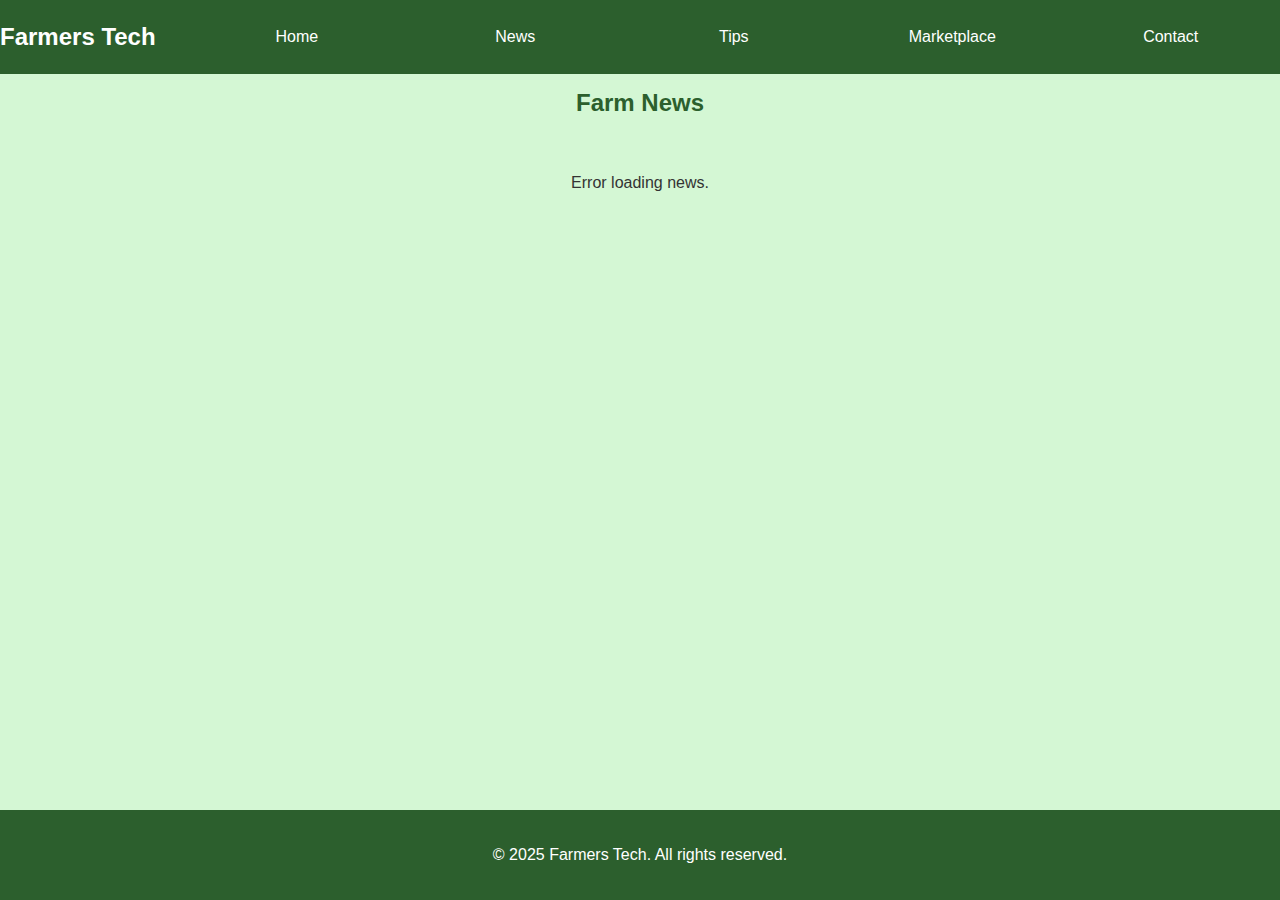
<file: news.html>
<!DOCTYPE html>
<html lang="en">
<head>
    <meta charset="UTF-8">
    <meta name="viewport" content="width=device-width, initial-scale=1.0">
    <title>Farmers Tech - News</title>
    <link rel="stylesheet" href="styles.css">
    <link rel="stylesheet" href="news-buttons.css">
    <style>
        body {
            background-color: #d4f7d4; /* Light green */
        }
    </style>
</head>
<body>
    <header>
        <nav>
            <div class="logo">Farmers Tech</div>
            <ul>
                <li><a href="index.html">Home</a></li>
                <li><a href="news.html" class="active">News</a></li>
                <li><a href="#tips">Tips</a></li>
                <li><a href="#market">Marketplace</a></li>
                <li><a href="#contact">Contact</a></li>
            </ul>
        </nav>
    </header>
    <main>
        <section class="section">
            <h2>Farm News</h2>
            <div class="news-grid">
                <article>
                    <h3>Crop Prices Rise in Midwest</h3>
                    <p>Wheat and corn prices are up 15% due to strong export demand. Stay updated on market trends.</p>
                </article>
                <article>
                    <h3>New Pest Control Methods</h3>
                    <p>Integrated pest management techniques are proving effective against aphids in soybean fields.</p>
                </article>
                <article>
                    <h3>Government Subsidies Extended</h3>
                    <p>Farmers can apply for extended drought relief subsidies through the end of the year.</p>
                </article>
            </div>
        </section>
    </main>
    <footer>
        <p>&copy; 2025 Farmers Tech. All rights reserved.</p>
    </footer>
    <script>
        async function fetchCurrentNews() {
            try {
                const response = await fetch('http://localhost:3000/api/news');
                const data = await response.json();
                const newsGrid = document.querySelector('.news-grid');
                newsGrid.innerHTML = '';
                let articles = data.articles || [];
                if (articles.length > 0) {
                    articles.forEach(article => {
                        const newsItem = document.createElement('article');
                        newsItem.innerHTML = `
                            <h3>${article.title}</h3>
                            <p>${article.description || ''}</p>
                            <a href="${article.url}" target="_blank">Read more</a>
                        `;
                        newsGrid.appendChild(newsItem);
                    });
                } else {
                    newsGrid.innerHTML = '<p>No news found.</p>';
                }
            } catch (error) {
                document.querySelector('.news-grid').innerHTML = '<p>Error loading news.</p>';
            }
        }
        window.onload = fetchCurrentNews;
    </script>
</body>
</html>
</file>
<file: styles.css>
body {
    font-family: Arial, sans-serif;
    margin: 0;
    padding: 0;
    line-height: 1.6;
    color: #333;
    min-height: 100vh;
    display: flex;
    flex-direction: column;
}

header {
    background: #2c5f2d; /* Green theme for farming */
    color: white;
    padding: 1rem 0;
    position: fixed;
    width: 100%;
    top: 0;
    z-index: 1000;
}

nav {
    position: relative;
    display: flex;
    justify-content: flex-start;
    align-items: center;
    gap: 0;
}

.logo {
    font-size: 1.5rem;
    font-weight: bold;
    margin-right: 2rem;
    display: flex;
    align-items: center;
}

nav ul {
    flex: 1;
    display: flex;
    justify-content: space-between;
    align-items: center;
    gap: 0;
    margin: 0;
    padding: 0;
    list-style: none;
}

nav li {
    margin: 0;
    list-style: none;
    display: flex;
    align-items: center;
    flex: 1;
    justify-content: center;
}

nav a {
    color: white;
    text-decoration: none;
    padding: 0.5rem 1rem;
    border-radius: 4px;
}

nav a:hover {
    background: rgba(255,255,255,0.2);
}

/* Updated Hero with Slideshow */
.hero {
    position: relative;
    height: 60vh;
    display: flex;
    align-items: center;
    justify-content: center;
    text-align: center;
    color: white;
    margin-top: 60px; /* Account for fixed header */
    overflow: hidden;
    /* background removed to allow slideshow images to show */
}

.hero-bg-slideshow {
    position: absolute;
    top: 0;
    left: 0;
    width: 100%;
    height: 100%;
    background-size: cover;
    background-position: center;
    background-repeat: no-repeat;
    transition: opacity 1s ease-in-out; /* Smooth fade for slideshow */
    z-index: -1;
}

.hero-content {
    background: rgba(0,0,0,0.5); /* Darker overlay for readability over changing backgrounds */
    padding: 2rem;
    border-radius: 8px;
    max-width: 800px;
    position: relative;
    z-index: 1;
}

.hero h1 {
    font-size: 3rem;
    margin-bottom: 1rem;
}

/* Search Bar Styles */
.search-bar {
    display: flex;
    justify-content: center;
    gap: 0.5rem;
    margin: 1.5rem 0;
    max-width: 600px;
    margin-left: auto;
    margin-right: auto;
}

.search-bar input {
    flex: 1;
    padding: 0.75rem;
    border: none;
    border-radius: 4px 0 0 4px;
    font-size: 1rem;
    outline: none;
}

.search-bar button {
    background: #2c5f2d;
    color: white;
    border: none;
    padding: 0.75rem 1.5rem;
    border-radius: 0 4px 4px 0;
    cursor: pointer;
    font-size: 1rem;
}

.search-bar button:hover {
    background: #1e3f1f;
}

button {
    background: #2c5f2d;
    color: white;
    border: none;
    padding: 1rem 2rem;
    font-size: 1rem;
    border-radius: 4px;
    cursor: pointer;
    margin-top: 1rem;
}

button:hover {
    background: #1e3f1f;
}

.section {
    padding: 4rem 1rem;
    max-width: 1200px;
    margin: 0 auto;
}

.section h2 {
    text-align: center;
    margin-bottom: 2rem;
    color: #2c5f2d;
}

.news-grid {
    display: flex;
    flex-direction: row;
    gap: 2rem;
    justify-content: center;
    align-items: stretch;
}

.tips-list {
    display: grid;
    grid-template-columns: repeat(auto-fit, minmax(300px, 1fr));
    gap: 2rem;
}

article, .tip {
    background: #f9f9f9;
    padding: 1.5rem;
    border-radius: 8px;
    box-shadow: 0 2px 4px rgba(0,0,0,0.1);
}

form {
    display: flex;
    flex-direction: column;
    gap: 1rem;
    max-width: 500px;
    margin: 0 auto;
}

input, textarea {
    padding: 0.75rem;
    border: 1px solid #ddd;
    border-radius: 4px;
}

#listings {
    margin-top: 2rem;
    padding: 1rem;
    background: #f9f9f9;
    border-radius: 8px;
}

/* --- Beautiful Contact Section Styles --- */
#contact {
    background: #ffffff; /* Clean white background */
    border-radius: 16px; /* Softer, more modern corners */
    box-shadow: 0 8px 24px rgba(0, 0, 0, 0.08); /* A subtle lift off the page */
    border: 1px solid #e7e7e7;
    padding-top: 2rem; /* Adjust padding for the new container */
    padding-bottom: 3rem;
}

/* Style the form elements within the contact section for a cohesive look */
#contact form input,
#contact form textarea {
    background: #f9f9f9;
    border: 1.5px solid #ccc;
    border-radius: 8px;
    font-size: 1rem;
    transition: border-color 0.3s, box-shadow 0.3s;
}

#contact form input:focus,
#contact form textarea:focus {
    border-color: #2c5f2d; /* Highlight with theme color on focus */
    box-shadow: 0 0 0 3px rgba(44, 95, 45, 0.1);
    outline: none;
}

#contact form textarea {
    min-height: 120px; /* Give more space for messages */
    resize: vertical;
}

footer {
    background: #2c5f2d;
    color: white;
    text-align: center;
    padding: 1rem;
}

/* Login Button in Navigation */
.login-btn {
    background: #2c5f2d;
    color: white;
    border: none;
    padding: 0.5rem 1.2rem;
    font-size: 1rem;
    border-radius: 4px;
    cursor: pointer;
    margin-left: 0;
    position: static;
    right: unset;
    top: unset;
    align-self: flex-start;
    height: 40px;
    display: flex;
    align-items: center;
    margin-top: -3px;
}

.login-btn:hover {
    background: #1e3f1f;
}

/* Login Bar and Form Styles */
.login-bar {
    position: fixed;
    top: 80px;
    right: 2rem;
    background: linear-gradient(135deg, #e0ffe0 0%, #b2f7b2 100%);
    border: 2px solid #2c5f2d;
    border-radius: 16px;
    box-shadow: 0 8px 32px rgba(44,95,45,0.18);
    padding: 2rem 2.5rem 1.5rem 2.5rem;
    z-index: 2000;
    min-width: 280px;
    animation: fadeInLogin 0.5s;
}

@keyframes fadeInLogin {
    from { opacity: 0; transform: translateY(-20px) scale(0.95); }
    to { opacity: 1; transform: translateY(0) scale(1); }
}

.login-form {
    display: flex;
    flex-direction: column;
    gap: 1.2rem;
}

.login-form input {
    padding: 0.9rem;
    border: 1.5px solid #2c5f2d;
    border-radius: 8px;
    font-size: 1.08rem;
    background: #f6fff6;
    transition: border 0.2s;
}

.login-form input:focus {
    border-color: #1e3f1f;
    outline: none;
}

.login-form button[type="submit"] {
    background: linear-gradient(90deg, #2c5f2d 60%, #4caf50 100%);
    color: white;
    border: none;
    padding: 0.9rem;
    border-radius: 8px;
    font-size: 1.08rem;
    font-weight: 600;
    cursor: pointer;
    box-shadow: 0 2px 8px rgba(44,95,45,0.08);
    transition: background 0.2s;
}

.login-form button[type="submit"]:hover {
    background: linear-gradient(90deg, #1e3f1f 60%, #388e3c 100%);
}

.login-form button[type="button"] {
    background: #fff;
    color: #2c5f2d;
    border: 1.5px solid #2c5f2d;
    padding: 0.9rem;
    border-radius: 8px;
    font-size: 1.08rem;
    cursor: pointer;
    font-weight: 500;
    transition: background 0.2s, color 0.2s;
}

.login-form button[type="button"]:hover {
    background: #e0ffe0;
    color: #1e3f1f;
}

.input-icon-group {
    display: flex;
    align-items: center;
    background: #f6fff6;
    border: 1.5px solid #2c5f2d;
    border-radius: 8px;
    margin-bottom: 0.5rem;
    padding: 0 0.5rem;
    transition: border 0.2s;
}
.input-icon-group:focus-within {
    border-color: #1e3f1f;
}
.input-icon {
    font-size: 1.3rem;
    margin-right: 0.7rem;
    color: #388e3c;
}
.input-icon-group input {
    border: none;
    background: transparent;
    outline: none;
    flex: 1;
    padding: 0.9rem 0;
    font-size: 1.08rem;
    color: #205c20;
}
.input-icon-group input::placeholder {
    color: #6ca96c;
    opacity: 1;
    font-style: italic;
}

/* Responsive */
@media (max-width: 768px) {
    nav ul {
        flex-direction: column;
        gap: 0.5rem;
    }
    
    .hero h1 {
        font-size: 2rem;
    }
    
    .search-bar {
        flex-direction: column;
        gap: 1rem;
    }
    
    .search-bar input {
        border-radius: 4px;
    }
    
    .search-bar button {
        border-radius: 4px;
    }
}

main {
    flex: 1;
}
</file>
<file: news-buttons.css>
/* Button arrangement and styling for Farmers Tech news page */

button, .news-grid button, .section button, form button {
    display: inline-block;
    background: #2c5f2d;
    color: white;
    border: none;
    padding: 0.75rem 1.5rem;
    font-size: 1rem;
    border-radius: 4px;
    cursor: pointer;
    margin: 0.5rem;
    transition: background 0.2s;
}

button:hover, .news-grid button:hover, .section button:hover, form button:hover {
    background: #1e3f1f;
}

/* Center buttons in forms and sections */
form, .section {
    display: flex;
    flex-direction: column;
    align-items: center;
}

/* Responsive button layout for mobile */
@media (max-width: 600px) {
    button, .news-grid button, .section button, form button {
        width: 100%;
        font-size: 1.1rem;
    }
}
</file>
